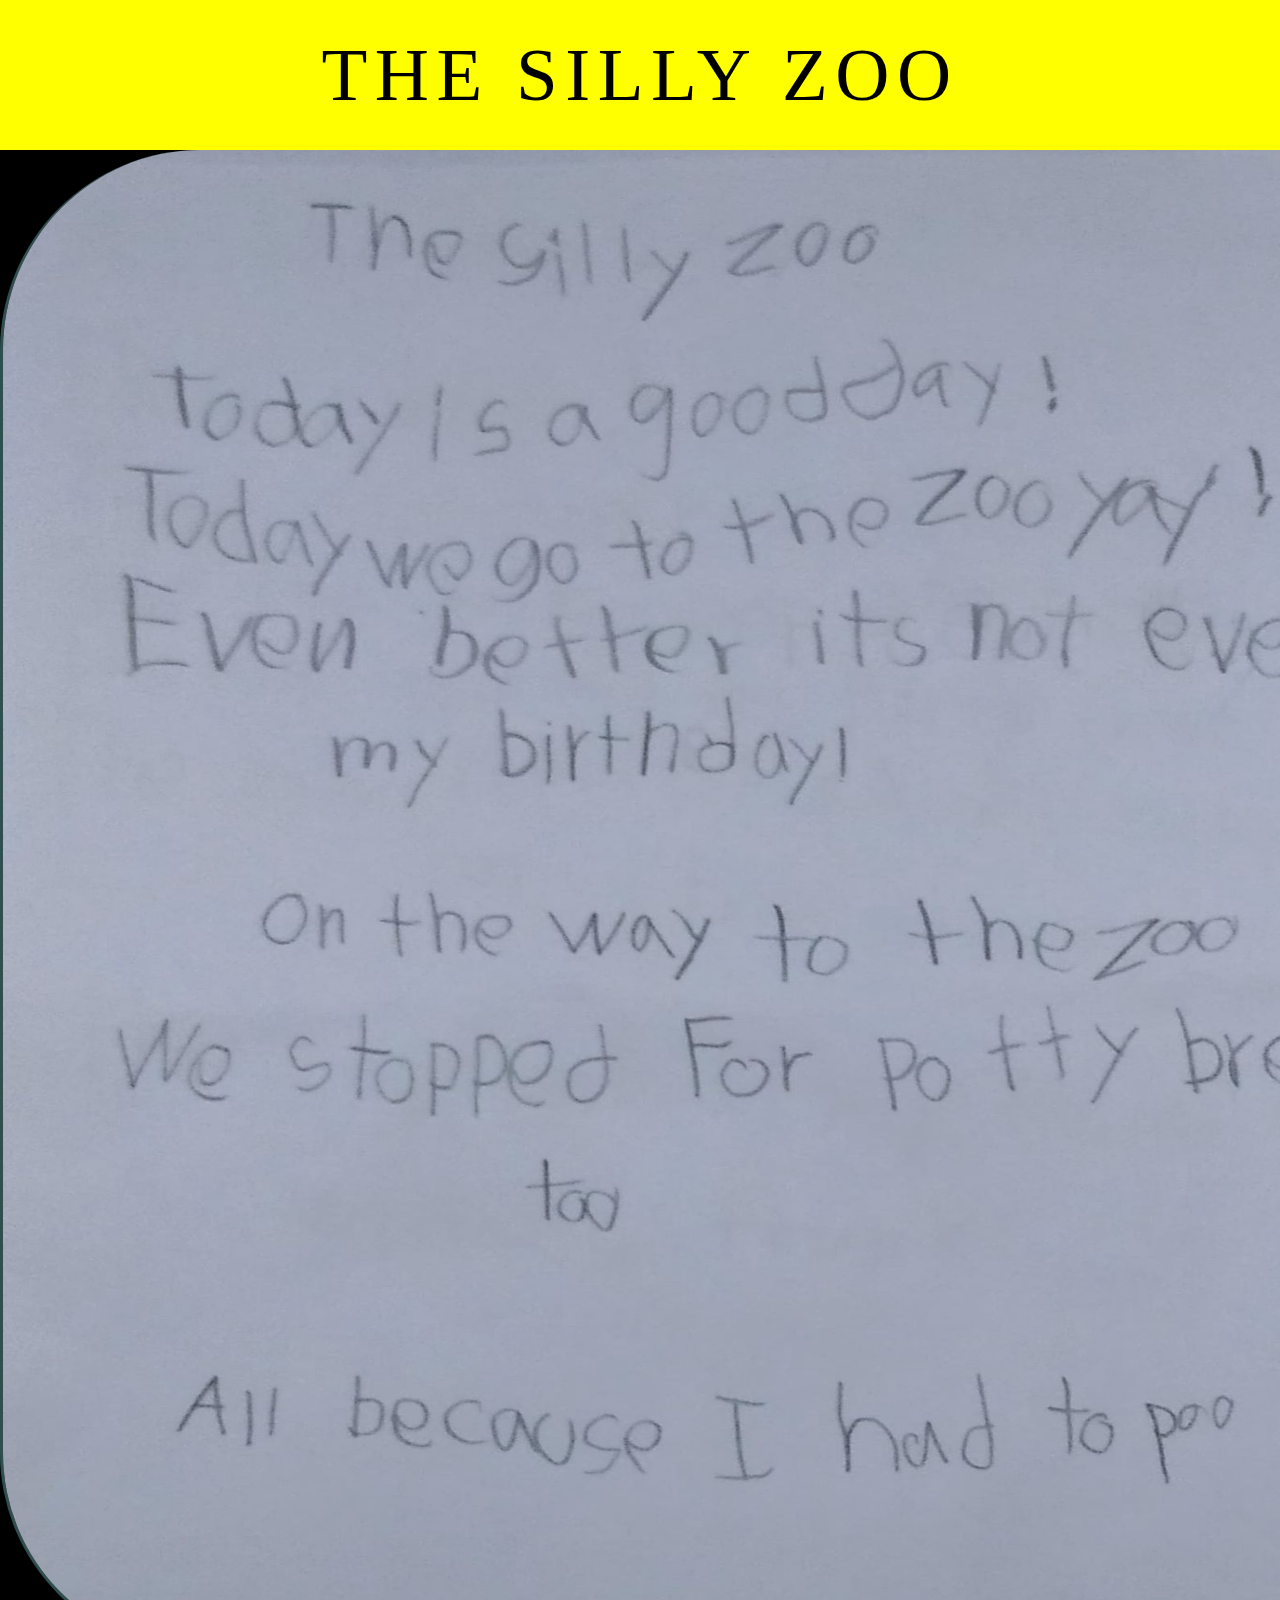
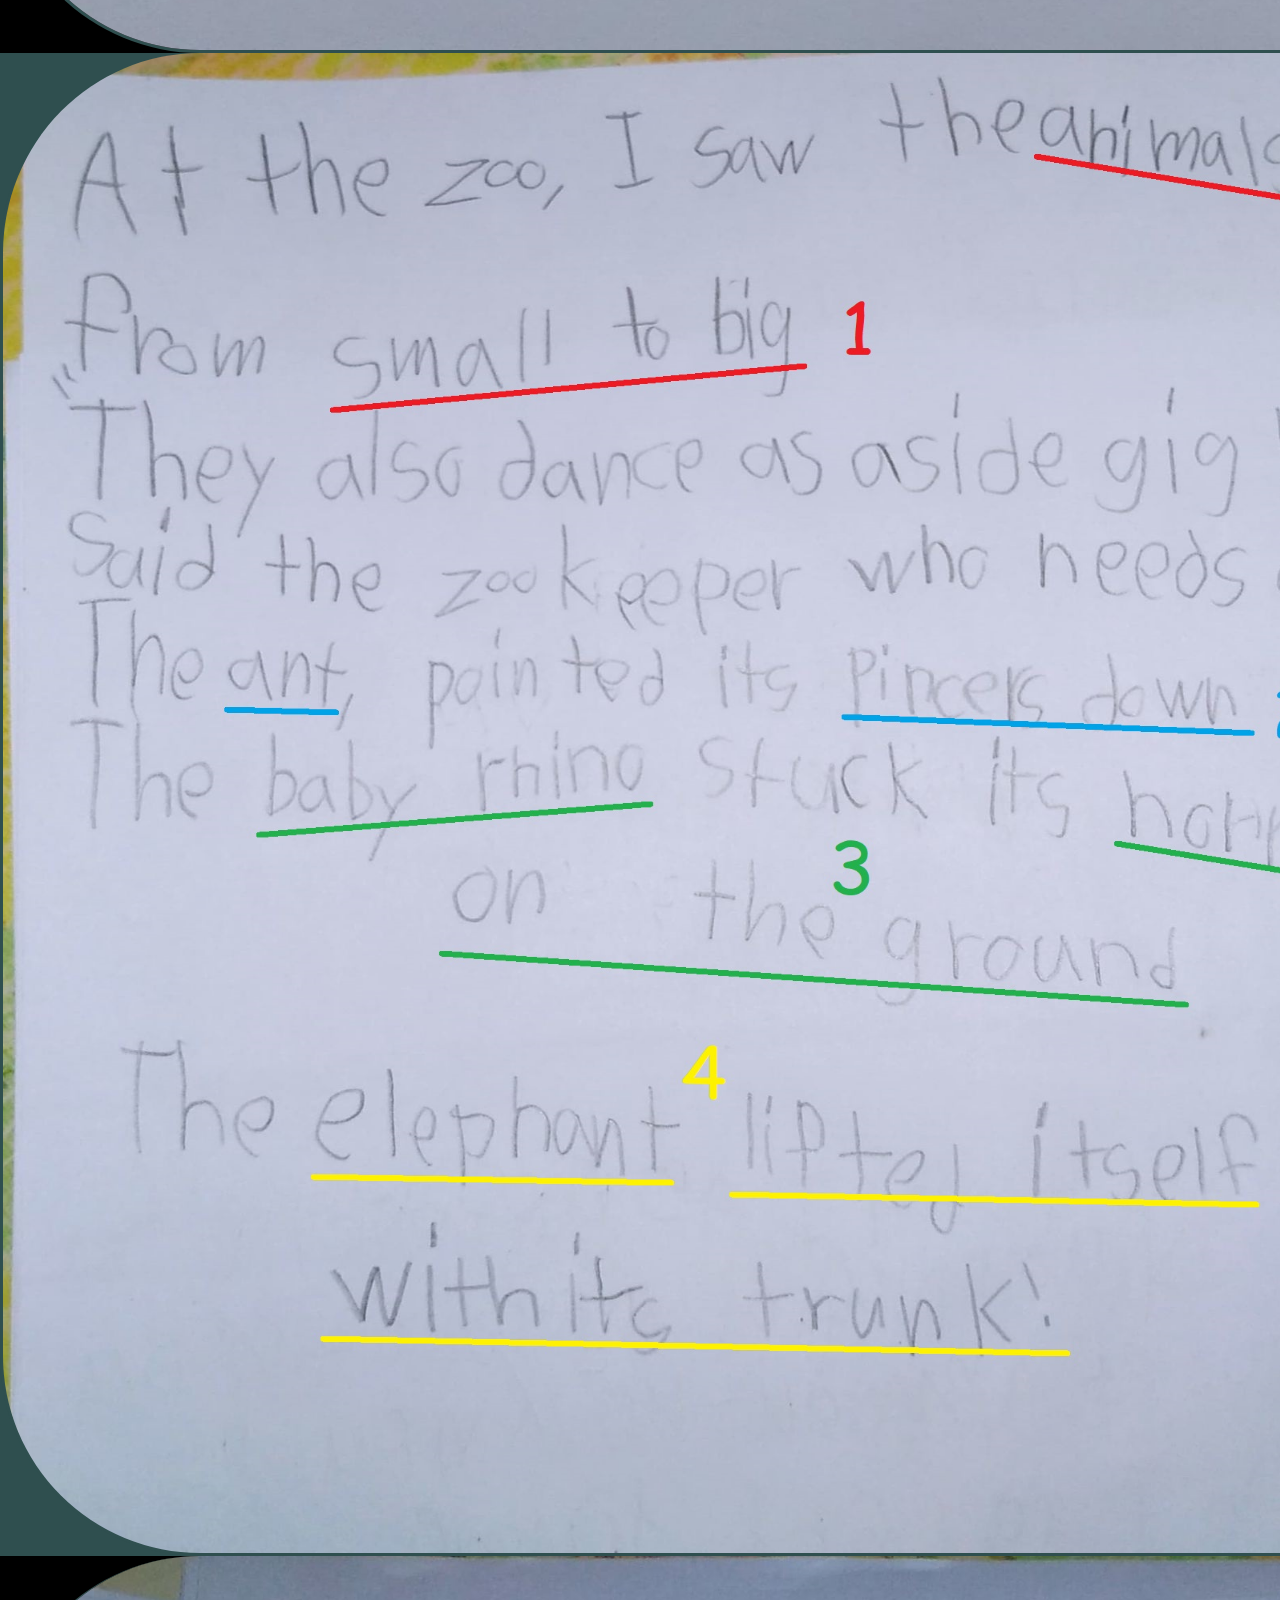
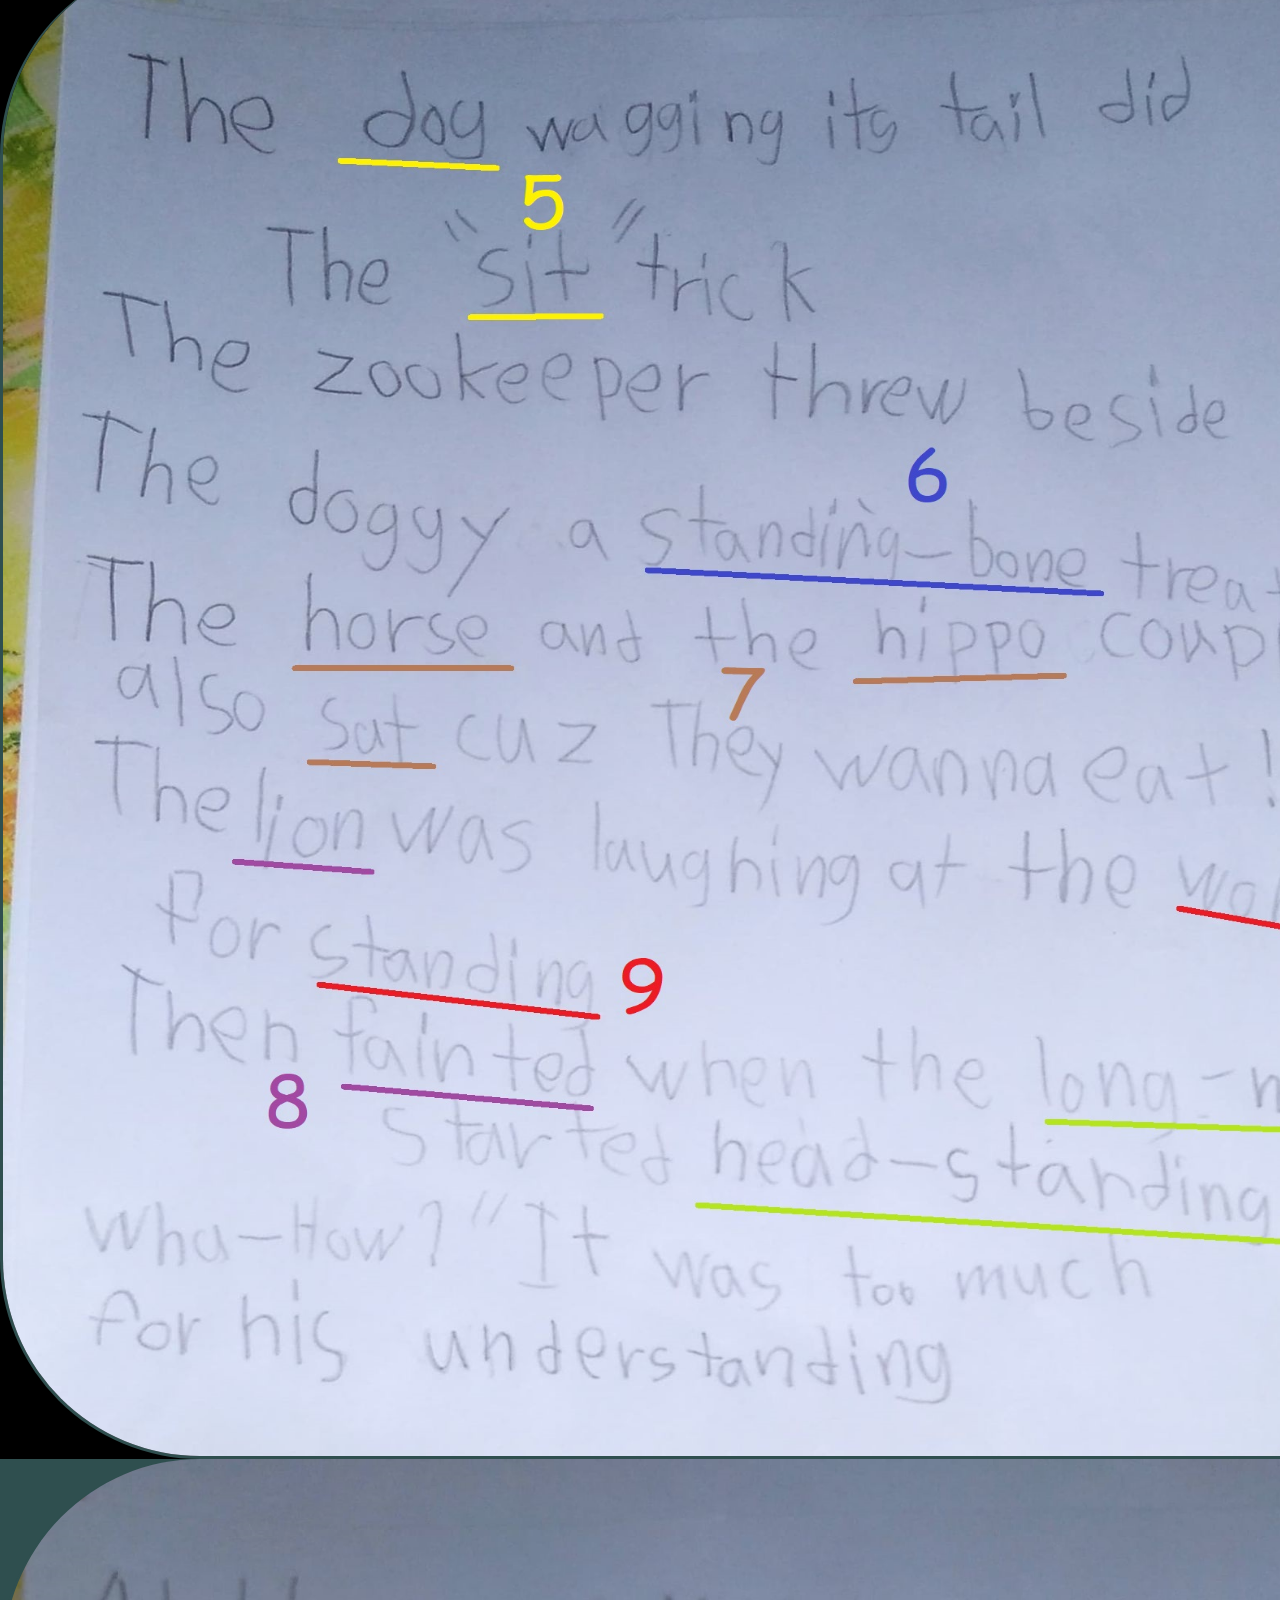
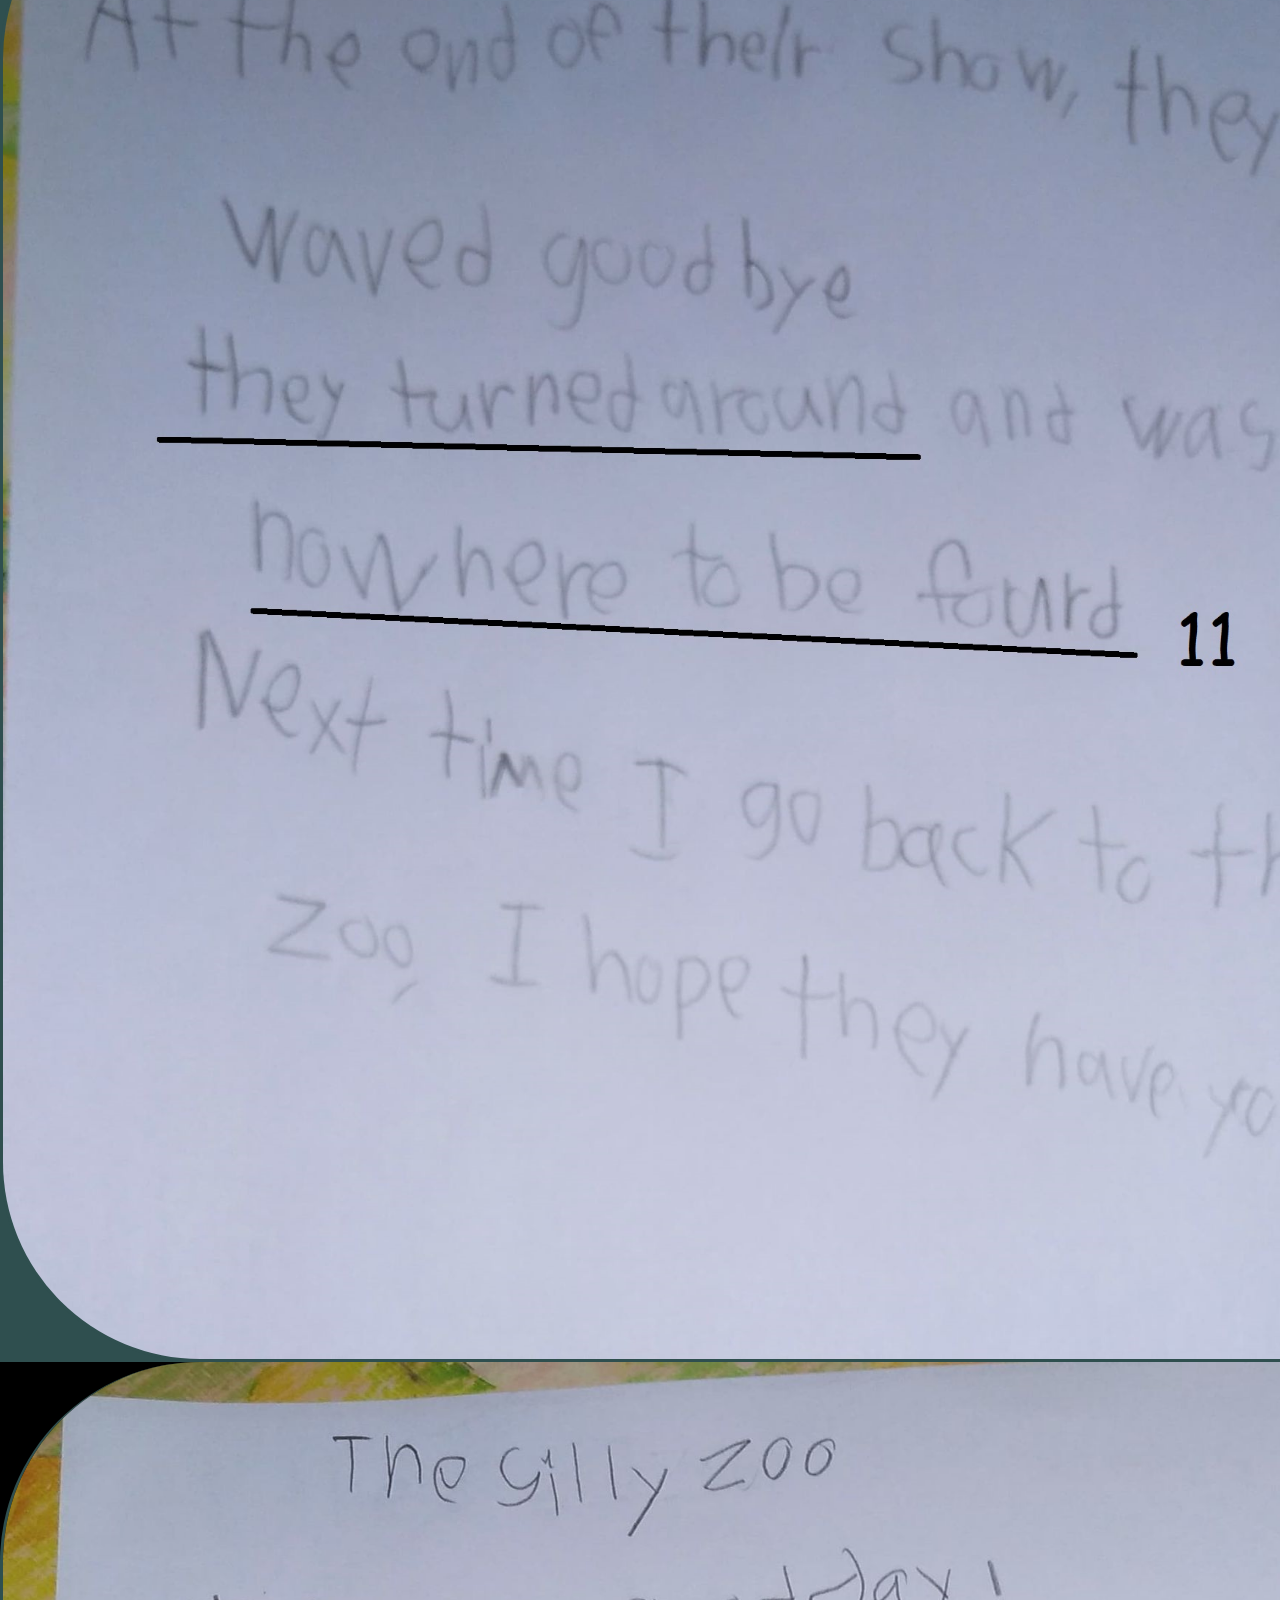
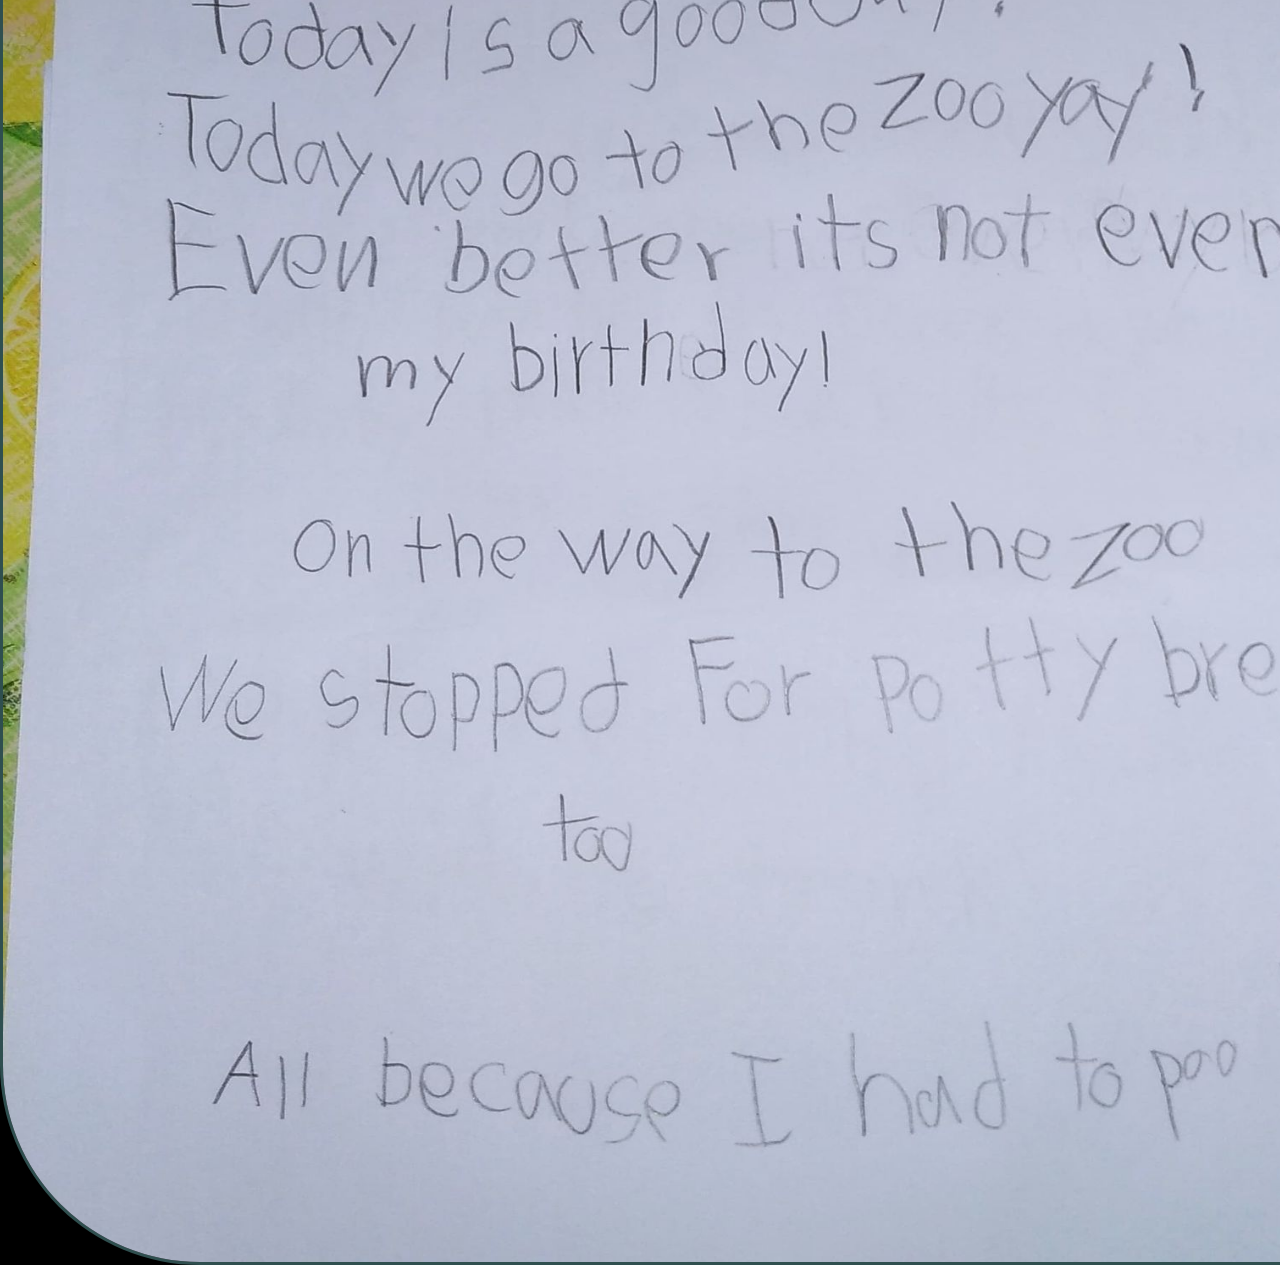
<file: wesley.html>
<!DOCTYPE html>
<html>
<head>
    <title>The silly zoo</title>
    <link rel="stylesheet" href="wesley.css">
</head>
<body>
    <div id="silly">
        <div id="new">
            <a href="">the silly zoo</a>
        </div>
    </div>
    <div id="st">
        <div class="container">
            <img src="1st.jpg">
        </div>
    </div>
    <div id="nd">
        <div class="containerr">
            <img src="2nd.jpg">
        </div>
    </div>
    <div id="rd">
        <div class="container">
            <img src="3rd.jpg">
        </div>
    </div>
    <div id="th">
        <div class="containerr">
            <img src="4th.jpg">
        </div>
    </div>
    <div id="thh">
        <div class="container">
            <img src="5th.jpg">
        </div>
    </div>    
</body>
</html>
</file>
<file: wesley.css>
body {
        color: black;
        margin: 0px;
        text-align: center
}

.container {
    background-color: black;
}

.containerr {
    background-color: darkslategray;
}

img {
    vertical-align: middle;
    width: 1500px;
    height: 1500px;
    border-radius: 200px;
    border: solid;
    border-color: darkslategrey;
    border-top: 50px;
}

#silly {
    background-color: yellow;
    height: 150px;
    line-height: 150px;
}

#silly a {
    color: black;
    text-decoration: none;
    text-transform: uppercase;
    letter-spacing: 0.1em;
    font-size: 75px;
}

#silly a:hover {
    color: red;
}
</file>
